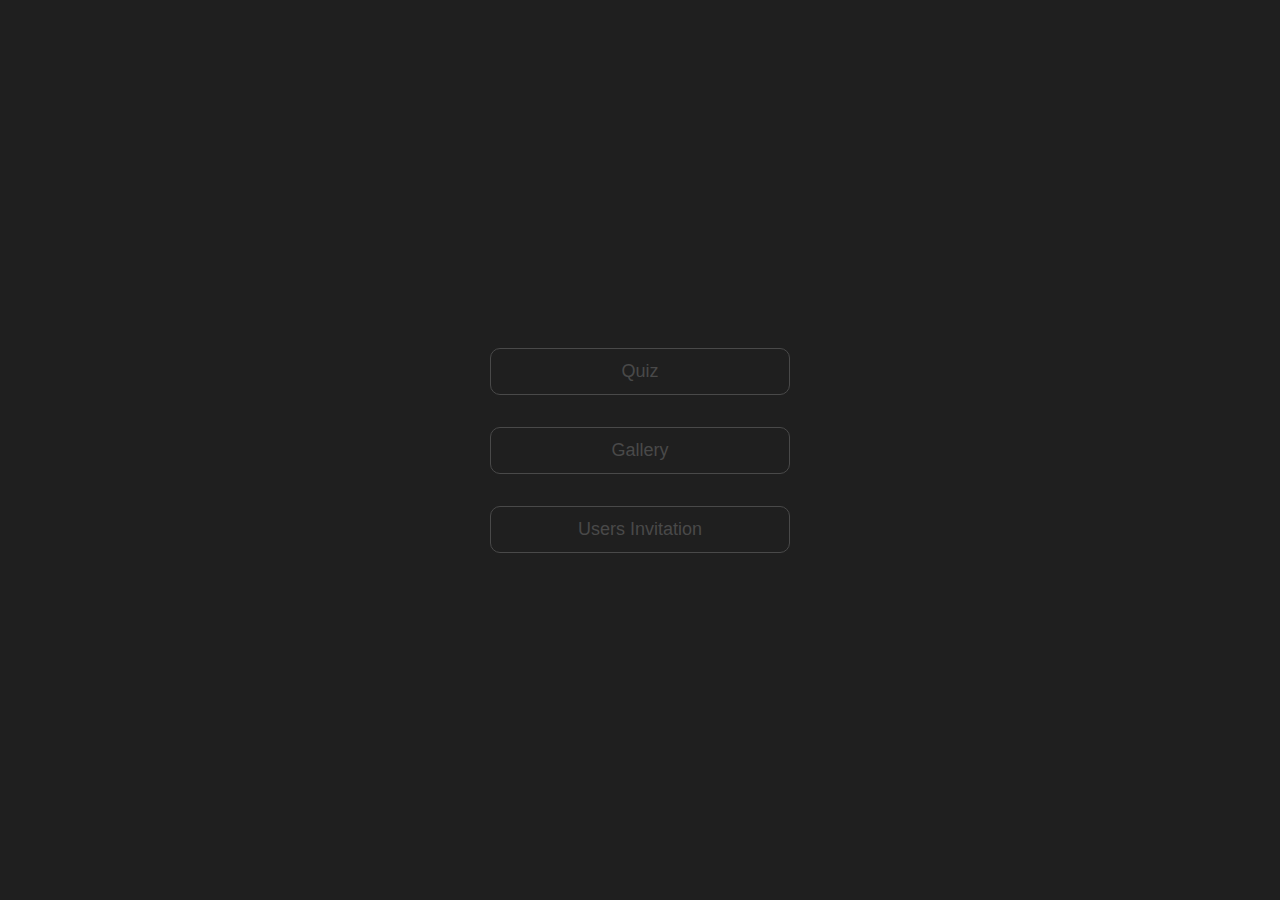
<file: react-projects/index.html>
<!DOCTYPE html>
<html lang="en">
<head>
    <meta charset="UTF-8">
    <title>React Mini Projects</title>

    <link rel="stylesheet" href="css/styles.css">
</head>
<body>
<div class="container">
    <a href="projects/quiz/index.html" class="project-link">Quiz</a>
    <a href="projects/gallery/index.html" class="project-link">Gallery</a>
    <a href="projects/users/index.html" class="project-link">Users Invitation</a>
</div>
</body>
</html>
</file>
<file: react-projects/css/styles.css>
* {
    margin: 0;
    padding: 0;
    box-sizing: border-box;
}

body {
    height: 100vh;
    background-color: #1f1f1f;
    font-family: sans-serif;
}

.container {
    height: 100%;
    display: flex;
    justify-content: center;
    align-items: center;
    gap: 32px;
    flex-direction: column;
}

.project-link {
    padding: 12px 24px;
    border: 1px solid #494949;
    color: #494949;
    text-decoration: none;
    border-radius: 10px;
    min-width: 300px;
    text-align: center;
    font-size: 18px;
    transition: all 0.5s;
}

.project-link:hover {
    transform: translateY(-10px);
    background-color: #bdbdbd;
    border: 1px solid #bdbdbd;
}
</file>
